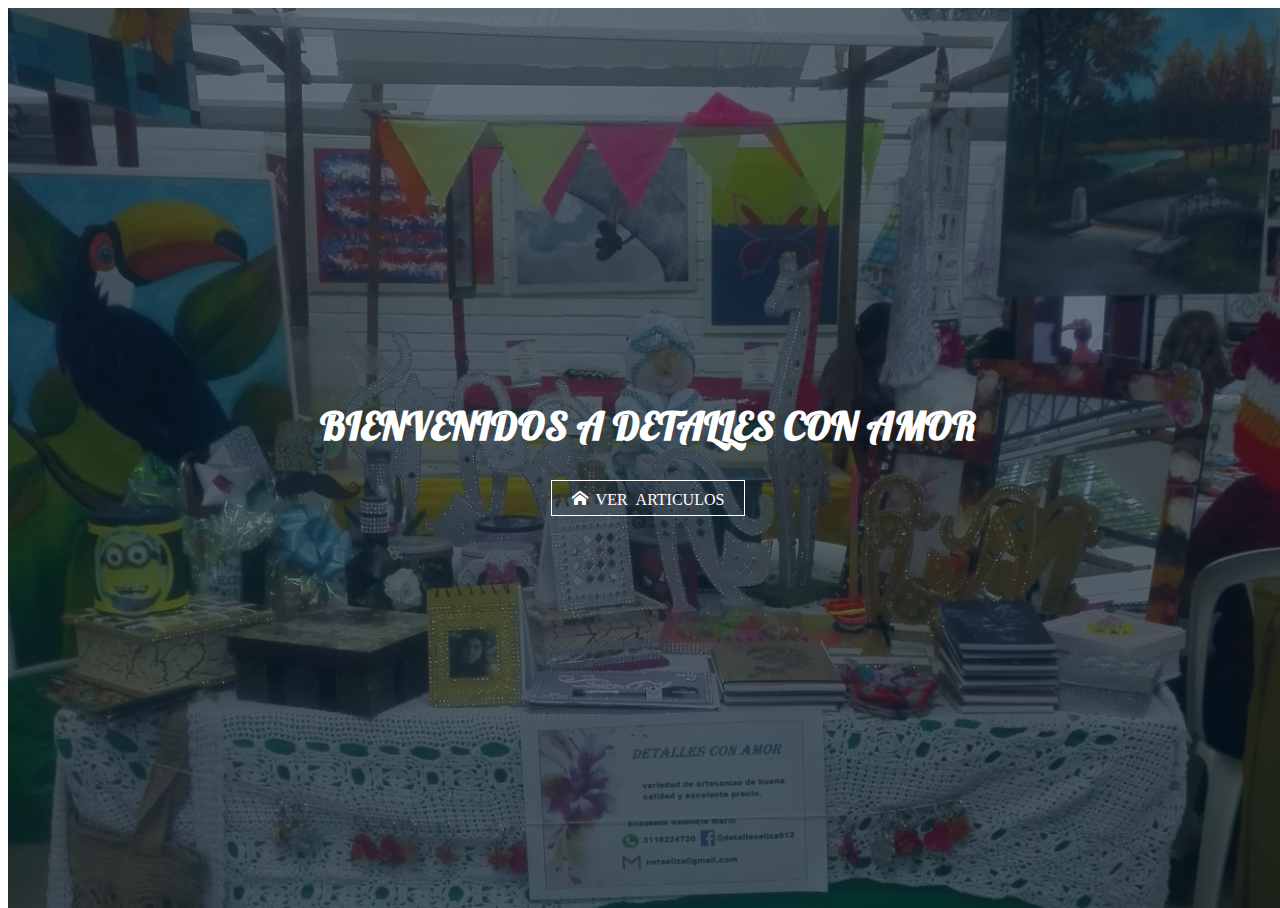
<file: hero.html>
<!DOCTYPE html>
<html lang="es">
<head>
	<meta charset="UTF-8">
	<title>Detalles con amor</title>
	<link rel="stylesheet" type="text/css" >
	<link href="https://fonts.googleapis.com/css?family=Lobster" rel="stylesheet" type="text/css">
	<link rel="stylesheet" href="fonts.css">
	<script scr="https://code.jquery.com/jquery-3.3.1.js"></script>
	
</head>
<style type="text/css">

	
.banner{
	position: absolute;
	width: 100%;
	height: 100%;
	background-color: #F5F5F5;
	background-size: cover;
	background-position: center;
	transition: all .1s ease-out;
	background-image: url('imagen1 (6).jpg');
	animation: banner 28s infinite linear;
}
.banner-content{
	margin: 0;
	padding: 0;
	width: 100%;
	height: 100%;
	color: #FFF;
	background-color: rgba(0, 22, 40, .6);
	display: flex;
	flex-direction: column;
	justify-content: center;
	align-items: center;
	font-family: lobster;
}
.banner-content h1{
	margin: 0;
	padding: 0;
	padding-bottom: 30px;
	font-size: 40px;
	text-align: center;
}
.banner-content a{
	text-decoration: none;
	color: #FFF;
	padding: 9px 20px;
	border: 1px solid #FFF;
	text-transform: uppercase;
	transition: all .3s ease-in-out;
}
.banner-content a:hover{
	background-color: #fff;
	color: #333;
}
@keyframes banner{
	0%{
		background-image: url('imagen1 (6).jpg');
	}
	25%{
		background-image: url('imagen1 (6).jpg');
	}


	26%{
		background-image: url('imagen1 (1).jpg');
	}
	50%{
		background-image: url('imagen1 (1).jpg');
	}


	51%{
		background-image: url('imagen1 (9).jpg');
	}
	75%{
		background-image: url('imagen1 (9).jpg');
	}
	

	76%{
		background-image: url('imagen1 (7).jpg');
	}
	100%{
		background-image: url('imagen1 (7).jpg');
	}

}
</style>
<body>

<header class="full-width NavBarP">
		
	</header>
		<section class="banner">
		<div class="banner-content">
			<h1><strong>BIENVENIDOS A DETALLES CON AMOR</strong></h1>
			<a href="index.html" class="icon-home"> Ver articulos</a>	
		</div>
	</section>

</body>
</html>
</file>
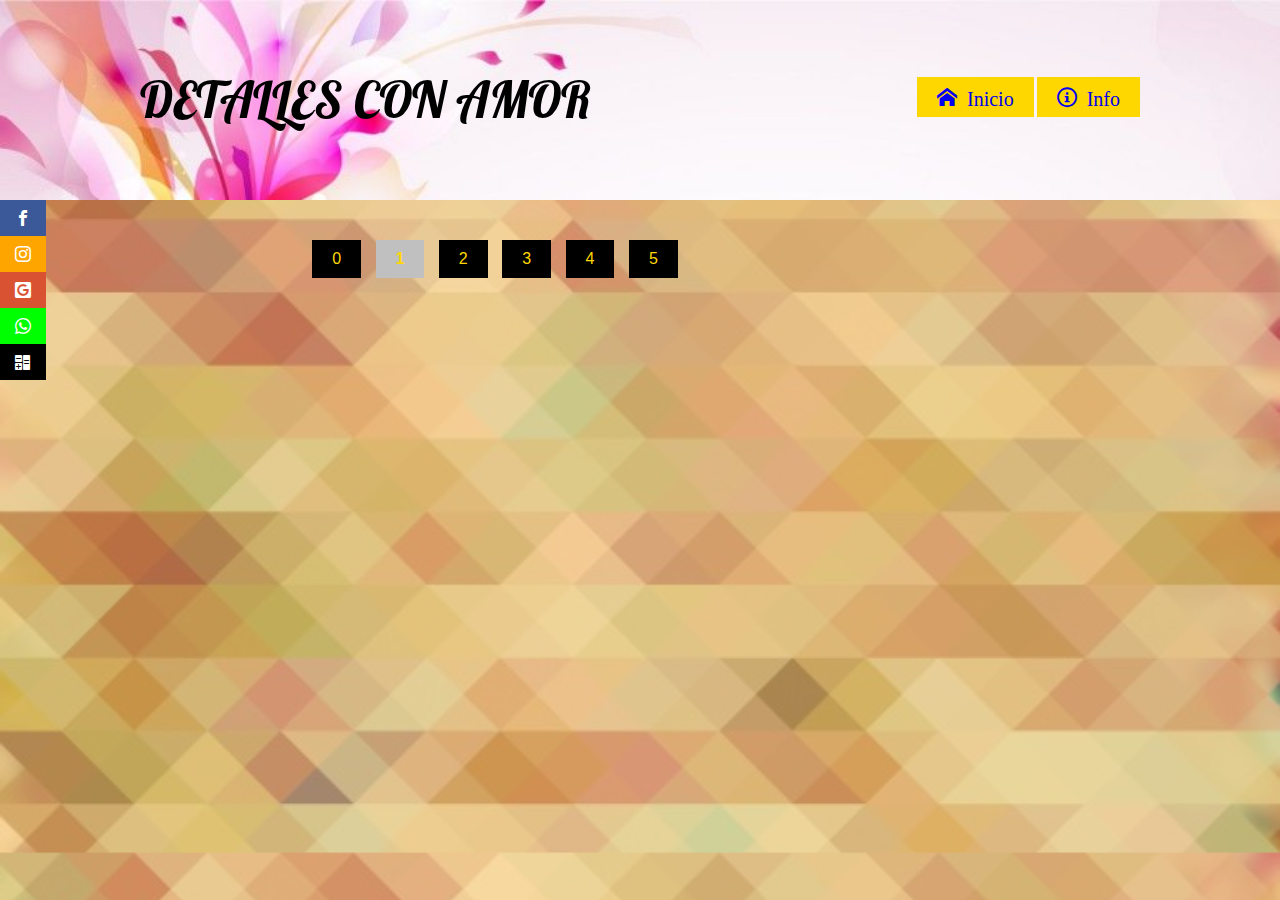
<file: pagina1.html>
<!DOCTYPE html>
<html lang="es">
<head>
  <meta charset="UTF-8">
<title>DETALLES CON AMOR</title>
<meta name="viewport" content="width=device-width, user-scalable=no, initial-scale=1.0, maximum-scale=1.0, minimum-scale=1.0">
    <link rel="stylesheet" href="estilos.css">
    <link rel="stylesheet" href="fonts.css">
    <link rel="icon" type="image/jpg" href="C:\Users\Juan Camilo\Desktop\Proyecto\detalles con amor.ico">
<link href="https://fonts.googleapis.com/css?family=Lobster" rel="stylesheet" type="text/css">
<script src="https://ajax.googleapis.com/ajax/libs/jquery/3.5.1/jquery.min.js"></script>
<script src="main.js"></script>
</head> 
  <body>
      <div class="ventana" id="vent">
      
      <a href="javascript:cerrar()"><div id="cerrar" class="icon-cancel-circle"></div></a>
      <h2><strong>CALCULADORA</strong></h2>
      <p>de enteros</p>
<center>
    <div class="contenedor">
        <form>
            <table>
                <tr>
                    <td colspan="4"><input class="text" name="display" id="campodetexto" type="text" value=""></td>
                </tr>    
                <tr>
                    <td><input class="columna1" id="7" type="button" value="7" onClick="addChar(this.form.display, '7')"></td>
                    <td><input class="columna1" id="8" type="button" value="8" onClick="addChar(this.form.display, '8')"></td>
                    <td><input class="columna1" id="9" type="button" value="9" onClick="addChar(this.form.display, '9')"></td>
                    <td><input class="columna2" id="suma" type="button" value="+" onClick="addChar(this.form.display, '+')"></td>
                </tr>
                <tr>
                    <td><input class="columna1" id="4" type="button" value="4" onClick="addChar(this.form.display, '4')"></td>
                    <td><input class="columna1" id="5" type="button" value="5" onClick="addChar(this.form.display, '5')"></td>
                    <td><input class="columna1" id="6" type="button" value="6" onClick="addChar(this.form.display, '6')"></td>
                    <td><input class="columna2" id="resta" type="button" value="-" onClick="addChar(this.form.display, '-')"></td>
                </tr> 
                <tr>
                    <td><input class="columna1" id="1" type="button" value="1" onClick="addChar(this.form.display, '1')"></td>
                    <td><input class="columna1" id="2" type="button" value="2" onClick="addChar(this.form.display, '2')"></td>
                    <td><input class="columna1" id="3" type="button" value="3" onClick="addChar(this.form.display, '3')"></td>
                    <td><input class="columna2" id="multiplicacion" type="button" value="*" onClick="addChar(this.form.display, '*')"></td>
                </tr>  
                <tr>
                    <td><input class="columna1" id="clear" type="button" value="CE" onClick="this.form.display.value = 0 "></td>
                    <td><input class="columna1" id="0" type="button" value="0" onClick="addChar(this.form.display, '0')"></td>
                    <td><input class="columna1" id="equals" type="button" value="=" onClick="if (checkNum(this.form.display.value))
                                                                                                      { compute(this.form) }"></td>
                    <td><input class="columna2" id="division" type="button" value="/" onClick="addChar(this.form.display, '/')"></td>
                </tr>
            </table>
        </form>
    </div>
</center>

    </div> 
  <div class="social">
    <ul>
      <li><a href="https://www.facebook.com/DetallesEliza912" target="_blank" class="icon-facebook"></a></li>
      <li><a href="https://www.instagram.com/detalleliza912/?hl=es-la" target="_blank" class="icon-instagram"></a></li>
      <li><a href="mailto:notaeliza@gmail.com?subject=¿Quiero mas información sobre tus productos?&body=Hola, te contacto desde tu website y quiero saber mas información sobre los productos que ofreces allí" class="icon-google2"></a></li>
      <li><a href="https://wa.me/573127474361?" target="_blank" class="icon-whatsapp"></a></li>
      <li><a href="javascript:abrir()" class="icon-calculator"></a></li>
    </ul>
  </div>

	 <header>
	   <div class="wrapper">
		  <div class="logo">
			 DETALLES CON AMOR
		  </div>
		 <nav>
             <a href="index.html" class="icon-home"> Inicio</a>
        <a href="info.html" class="icon-info"> Info</a>
    </nav>
	</div>
	</header>
<section class="contenido wrapper"

<section id="izq"></section>
<section id="der"></section>
<footer class="paginacion">
      <ul>
        <li><a href="index.html">0</a></li>
        <li><a href="pagina1.html" class="active">1</a></li>
        <li><a href="pagina2.html">2</a></li>
        <li><a href="pagina3.html">3</a></li>
        <li><a href="pagina4.html">4</a></li>
        <li><a href="pagina5.html">5</a></li>
      </ul>
    </footer>
</section>
</body>
</html>
</file>
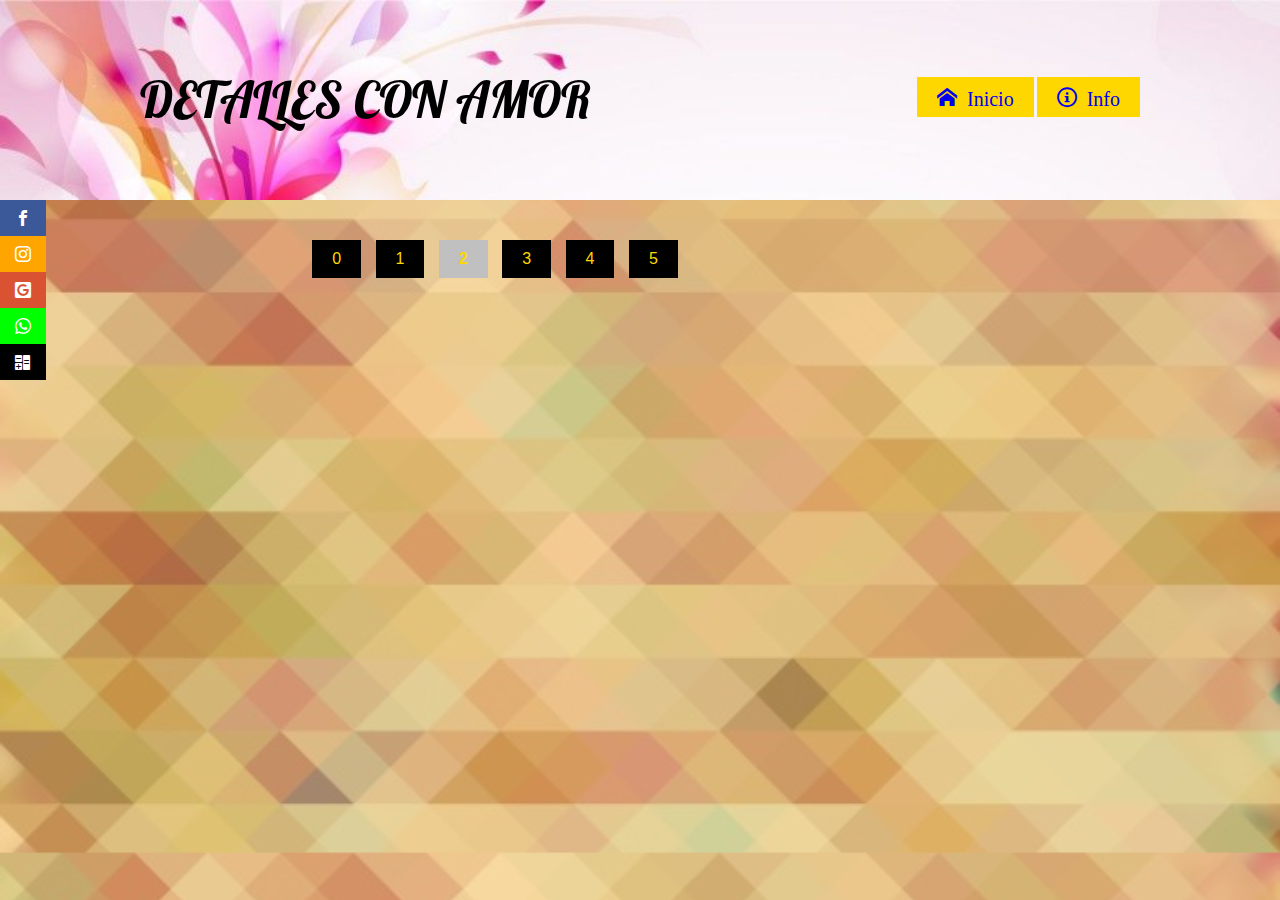
<file: pagina2.html>
<!DOCTYPE html>
<html lang="es">
<head>
  <meta charset="UTF-8">
<title>DETALLES CON AMOR</title>
<meta name="viewport" content="width=device-width, user-scalable=no, initial-scale=1.0, maximum-scale=1.0, minimum-scale=1.0">
    <link rel="stylesheet" href="estilos.css">
    <link rel="stylesheet" href="fonts.css">
    <link rel="icon" type="image/jpg" href="C:\Users\Juan Camilo\Desktop\Proyecto\detalles con amor.ico">
<link href="https://fonts.googleapis.com/css?family=Lobster" rel="stylesheet" type="text/css">
<script src="https://ajax.googleapis.com/ajax/libs/jquery/3.5.1/jquery.min.js"></script>
<script src="main.js"></script>
</head> 
  <body>
      <div class="ventana" id="vent">
      
      <a href="javascript:cerrar()"><div id="cerrar" class="icon-cancel-circle"></div></a>
      <h2><strong>CALCULADORA</strong></h2>
      <p>de enteros</p>
<center>
    <div class="contenedor">
        <form>
            <table>
                <tr>
                    <td colspan="4"><input class="text" name="display" id="campodetexto" type="text" value=""></td>
                </tr>    
                <tr>
                    <td><input class="columna1" id="7" type="button" value="7" onClick="addChar(this.form.display, '7')"></td>
                    <td><input class="columna1" id="8" type="button" value="8" onClick="addChar(this.form.display, '8')"></td>
                    <td><input class="columna1" id="9" type="button" value="9" onClick="addChar(this.form.display, '9')"></td>
                    <td><input class="columna2" id="suma" type="button" value="+" onClick="addChar(this.form.display, '+')"></td>
                </tr>
                <tr>
                    <td><input class="columna1" id="4" type="button" value="4" onClick="addChar(this.form.display, '4')"></td>
                    <td><input class="columna1" id="5" type="button" value="5" onClick="addChar(this.form.display, '5')"></td>
                    <td><input class="columna1" id="6" type="button" value="6" onClick="addChar(this.form.display, '6')"></td>
                    <td><input class="columna2" id="resta" type="button" value="-" onClick="addChar(this.form.display, '-')"></td>
                </tr> 
                <tr>
                    <td><input class="columna1" id="1" type="button" value="1" onClick="addChar(this.form.display, '1')"></td>
                    <td><input class="columna1" id="2" type="button" value="2" onClick="addChar(this.form.display, '2')"></td>
                    <td><input class="columna1" id="3" type="button" value="3" onClick="addChar(this.form.display, '3')"></td>
                    <td><input class="columna2" id="multiplicacion" type="button" value="*" onClick="addChar(this.form.display, '*')"></td>
                </tr>  
                <tr>
                    <td><input class="columna1" id="clear" type="button" value="CE" onClick="this.form.display.value = 0 "></td>
                    <td><input class="columna1" id="0" type="button" value="0" onClick="addChar(this.form.display, '0')"></td>
                    <td><input class="columna1" id="equals" type="button" value="=" onClick="if (checkNum(this.form.display.value))
                                                                                                      { compute(this.form) }"></td>
                    <td><input class="columna2" id="division" type="button" value="/" onClick="addChar(this.form.display, '/')"></td>
                </tr>
            </table>
        </form>
    </div>
</center>

    </div> 
  <div class="social">
    <ul>
      <li><a href="https://www.facebook.com/DetallesEliza912" target="_blank" class="icon-facebook"></a></li>
      <li><a href="https://www.instagram.com/detalleliza912/?hl=es-la" target="_blank" class="icon-instagram"></a></li>
      <li><a href="mailto:notaeliza@gmail.com?subject=¿Quiero mas información sobre tus productos?&body=Hola, te contacto desde tu website y quiero saber mas información sobre los productos que ofreces allí" class="icon-google2"></a></li>
      <li><a href="https://wa.me/573127474361?" target="_blank" class="icon-whatsapp"></a></li>
      <li><a href="javascript:abrir()" class="icon-calculator"></a></li>
    </ul>
  </div>

	 <header>
	   <div class="wrapper">
		  <div class="logo">
			 DETALLES CON AMOR
		  </div>
		 <nav>
             <a href="index.html" class="icon-home"> Inicio</a>
        <a href="info.html" class="icon-info"> Info</a>
 
    </nav>
	</div>
	</header>
<section class="contenido wrapper"

<section id="izq"></section>
<section id="der"></section>
<footer class="paginacion">
      <ul>
        <li><a href="index.html">0</a></li>
        <li><a href="pagina1.html">1</a></li>
        <li><a href="pagina2.html"  class="active">2</a></li>
        <li><a href="pagina3.html">3</a></li>
        <li><a href="pagina4.html">4</a></li>
        <li><a href="pagina5.html">5</a></li>
      </ul>
    </footer>
</section>
</body>
</html>
</file>
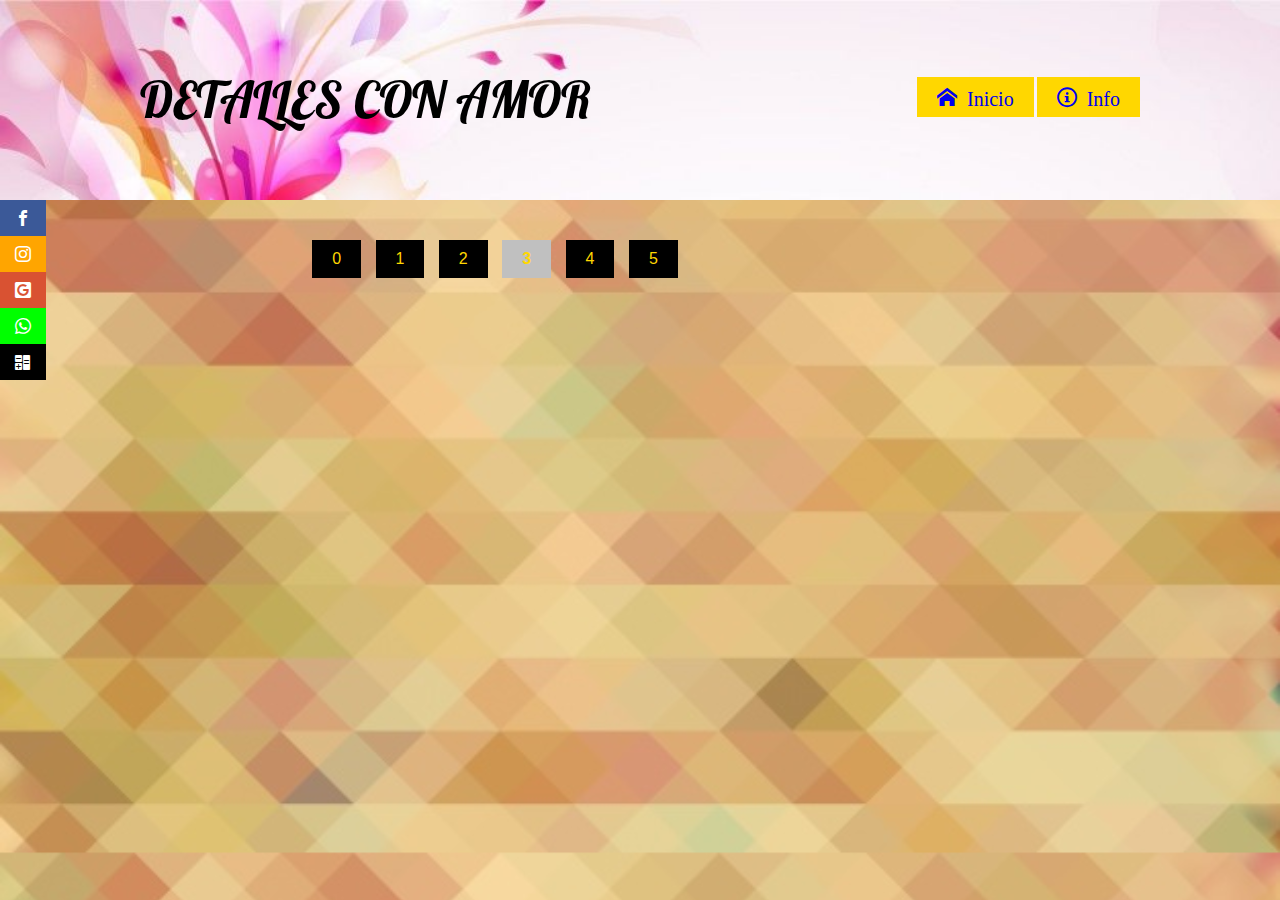
<file: pagina3.html>
<!DOCTYPE html>
<html lang="es">
<head>
  <meta charset="UTF-8">
<title>DETALLES CON AMOR</title>
<meta name="viewport" content="width=device-width, user-scalable=no, initial-scale=1.0, maximum-scale=1.0, minimum-scale=1.0">
    <link rel="stylesheet" href="estilos.css">
    <link rel="stylesheet" href="fonts.css">
    <link rel="icon" type="image/jpg" href="C:\Users\Juan Camilo\Desktop\Proyecto\detalles con amor.ico">
<link href="https://fonts.googleapis.com/css?family=Lobster" rel="stylesheet" type="text/css">
<script src="https://ajax.googleapis.com/ajax/libs/jquery/3.5.1/jquery.min.js"></script>
<script src="main.js"></script>
</head> 
  <body> 
        <div class="ventana" id="vent">
      
      <a href="javascript:cerrar()"><div id="cerrar" class="icon-cancel-circle"></div></a>
      <h2><strong>CALCULADORA</strong></h2>
      <p>de enteros</p>
<center>
    <div class="contenedor">
        <form>
            <table>
                <tr>
                    <td colspan="4"><input class="text" name="display" id="campodetexto" type="text" value=""></td>
                </tr>    
                <tr>
                    <td><input class="columna1" id="7" type="button" value="7" onClick="addChar(this.form.display, '7')"></td>
                    <td><input class="columna1" id="8" type="button" value="8" onClick="addChar(this.form.display, '8')"></td>
                    <td><input class="columna1" id="9" type="button" value="9" onClick="addChar(this.form.display, '9')"></td>
                    <td><input class="columna2" id="suma" type="button" value="+" onClick="addChar(this.form.display, '+')"></td>
                </tr>
                <tr>
                    <td><input class="columna1" id="4" type="button" value="4" onClick="addChar(this.form.display, '4')"></td>
                    <td><input class="columna1" id="5" type="button" value="5" onClick="addChar(this.form.display, '5')"></td>
                    <td><input class="columna1" id="6" type="button" value="6" onClick="addChar(this.form.display, '6')"></td>
                    <td><input class="columna2" id="resta" type="button" value="-" onClick="addChar(this.form.display, '-')"></td>
                </tr> 
                <tr>
                    <td><input class="columna1" id="1" type="button" value="1" onClick="addChar(this.form.display, '1')"></td>
                    <td><input class="columna1" id="2" type="button" value="2" onClick="addChar(this.form.display, '2')"></td>
                    <td><input class="columna1" id="3" type="button" value="3" onClick="addChar(this.form.display, '3')"></td>
                    <td><input class="columna2" id="multiplicacion" type="button" value="*" onClick="addChar(this.form.display, '*')"></td>
                </tr>  
                <tr>
                    <td><input class="columna1" id="clear" type="button" value="CE" onClick="this.form.display.value = 0 "></td>
                    <td><input class="columna1" id="0" type="button" value="0" onClick="addChar(this.form.display, '0')"></td>
                    <td><input class="columna1" id="equals" type="button" value="=" onClick="if (checkNum(this.form.display.value))
                                                                                                      { compute(this.form) }"></td>
                    <td><input class="columna2" id="division" type="button" value="/" onClick="addChar(this.form.display, '/')"></td>
                </tr>
            </table>
        </form>
    </div>
</center>

    </div>
  <div class="social">
    <ul>
      <li><a href="https://www.facebook.com/DetallesEliza912" target="_blank" class="icon-facebook"></a></li>
      <li><a href="https://www.instagram.com/detalleliza912/?hl=es-la" target="_blank" class="icon-instagram"></a></li>
      <li><a href="mailto:notaeliza@gmail.com?subject=¿Quiero mas información sobre tus productos?&body=Hola, te contacto desde tu website y quiero saber mas información sobre los productos que ofreces allí" class="icon-google2"></a></li>
      <li><a href="https://wa.me/573127474361?" target="_blank" class="icon-whatsapp"></a></li>
      <li><a href="javascript:abrir()" class="icon-calculator"></a></li>
    </ul>
  </div>

	 <header>
	   <div class="wrapper">
		  <div class="logo">
			 DETALLES CON AMOR
		  </div>
		 <nav>
             <a href="index.html" class="icon-home"> Inicio</a>
        <a href="info.html" class="icon-info"> Info</a>
    </nav>
	</div>
	</header>
<section class="contenido wrapper"

<section id="izq"></section>
<section id="der"></section>
<footer class="paginacion">
      <ul>
        <li><a href="index.html">0</a></li>
        <li><a href="pagina1.html">1</a></li>
        <li><a href="pagina2.html">2</a></li>
        <li><a href="pagina3.html"  class="active">3</a></li>
        <li><a href="pagina4.html">4</a></li>
        <li><a href="pagina5.html">5</a></li>
      </ul>
    </footer>
</section>
</body>
</html>
</file>
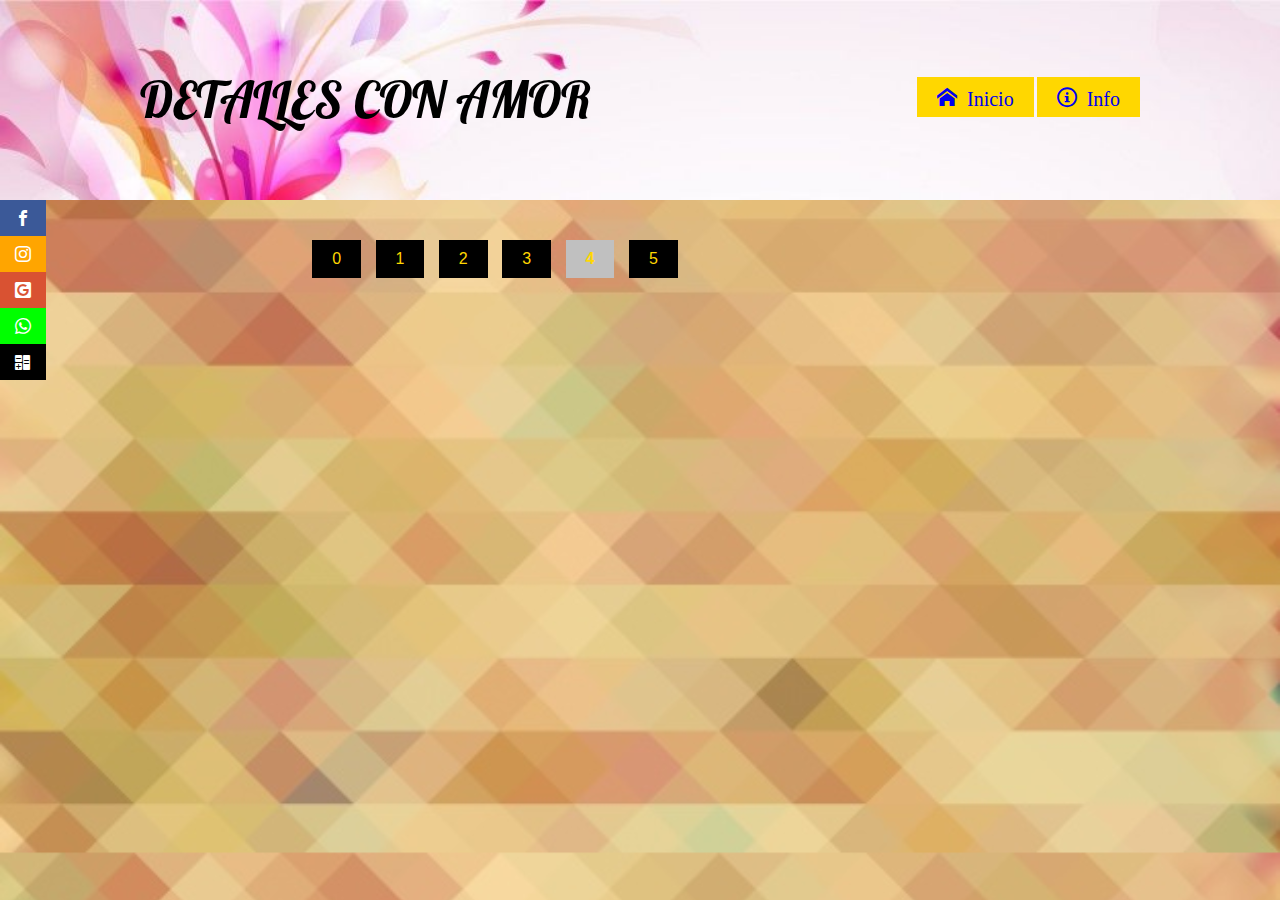
<file: pagina4.html>
<!DOCTYPE html>
<html lang="es">
<head>
  <meta charset="UTF-8">
<title>DETALLES CON AMOR</title>
<meta name="viewport" content="width=device-width, user-scalable=no, initial-scale=1.0, maximum-scale=1.0, minimum-scale=1.0">
    <link rel="stylesheet" href="estilos.css">
    <link rel="stylesheet" href="fonts.css">
    <link rel="icon" type="image/jpg" href="C:\Users\Juan Camilo\Desktop\Proyecto\detalles con amor.ico">
<link href="https://fonts.googleapis.com/css?family=Lobster" rel="stylesheet" type="text/css">
<script src="https://ajax.googleapis.com/ajax/libs/jquery/3.5.1/jquery.min.js"></script>
<script src="main.js"></script>
</head> 
  <body>
      <div class="ventana" id="vent">
      
      <a href="javascript:cerrar()"><div id="cerrar" class="icon-cancel-circle"></div></a>
      <h2><strong>CALCULADORA</strong></h2>
      <p>de enteros</p>
<center>
    <div class="contenedor">
        <form>
            <table>
                <tr>
                    <td colspan="4"><input class="text" name="display" id="campodetexto" type="text" value=""></td>
                </tr>    
                <tr>
                    <td><input class="columna1" id="7" type="button" value="7" onClick="addChar(this.form.display, '7')"></td>
                    <td><input class="columna1" id="8" type="button" value="8" onClick="addChar(this.form.display, '8')"></td>
                    <td><input class="columna1" id="9" type="button" value="9" onClick="addChar(this.form.display, '9')"></td>
                    <td><input class="columna2" id="suma" type="button" value="+" onClick="addChar(this.form.display, '+')"></td>
                </tr>
                <tr>
                    <td><input class="columna1" id="4" type="button" value="4" onClick="addChar(this.form.display, '4')"></td>
                    <td><input class="columna1" id="5" type="button" value="5" onClick="addChar(this.form.display, '5')"></td>
                    <td><input class="columna1" id="6" type="button" value="6" onClick="addChar(this.form.display, '6')"></td>
                    <td><input class="columna2" id="resta" type="button" value="-" onClick="addChar(this.form.display, '-')"></td>
                </tr> 
                <tr>
                    <td><input class="columna1" id="1" type="button" value="1" onClick="addChar(this.form.display, '1')"></td>
                    <td><input class="columna1" id="2" type="button" value="2" onClick="addChar(this.form.display, '2')"></td>
                    <td><input class="columna1" id="3" type="button" value="3" onClick="addChar(this.form.display, '3')"></td>
                    <td><input class="columna2" id="multiplicacion" type="button" value="*" onClick="addChar(this.form.display, '*')"></td>
                </tr>  
                <tr>
                    <td><input class="columna1" id="clear" type="button" value="CE" onClick="this.form.display.value = 0 "></td>
                    <td><input class="columna1" id="0" type="button" value="0" onClick="addChar(this.form.display, '0')"></td>
                    <td><input class="columna1" id="equals" type="button" value="=" onClick="if (checkNum(this.form.display.value))
                                                                                                      { compute(this.form) }"></td>
                    <td><input class="columna2" id="division" type="button" value="/" onClick="addChar(this.form.display, '/')"></td>
                </tr>
            </table>
        </form>
    </div>
</center>

    </div> 
  <div class="social">
    <ul>
      <li><a href="https://www.facebook.com/DetallesEliza912" target="_blank" class="icon-facebook"></a></li>
      <li><a href="https://www.instagram.com/detalleliza912/?hl=es-la" target="_blank" class="icon-instagram"></a></li>
      <li><a href="mailto:notaeliza@gmail.com?subject=¿Quiero mas información sobre tus productos?&body=Hola, te contacto desde tu website y quiero saber mas información sobre los productos que ofreces allí" class="icon-google2"></a></li>
      <li><a href="https://wa.me/573127474361?" target="_blank" class="icon-whatsapp"></a></li>
      <li><a href="javascript:abrir()" class="icon-calculator"></a></li>
    </ul>
  </div>

	 <header>
	   <div class="wrapper">
		  <div class="logo">
			 DETALLES CON AMOR
		  </div>
		 <nav>
             <a href="index.html" class="icon-home"> Inicio</a>
        <a href="info.html" class="icon-info"> Info</a>
    </nav>
	</div>
	</header>
<section class="contenido wrapper"

<section id="izq"></section>
<section id="der"></section>
<footer class="paginacion">
      <ul>
        <li><a href="index.html">0</a></li>
        <li><a href="pagina1.html">1</a></li>
        <li><a href="pagina2.html">2</a></li>
        <li><a href="pagina3.html">3</a></li>
        <li><a href="pagina4.html"  class="active">4</a></li>
        <li><a href="pagina5.html">5</a></li>
      </ul>
    </footer>
</section>
</body>
</html>
</file>
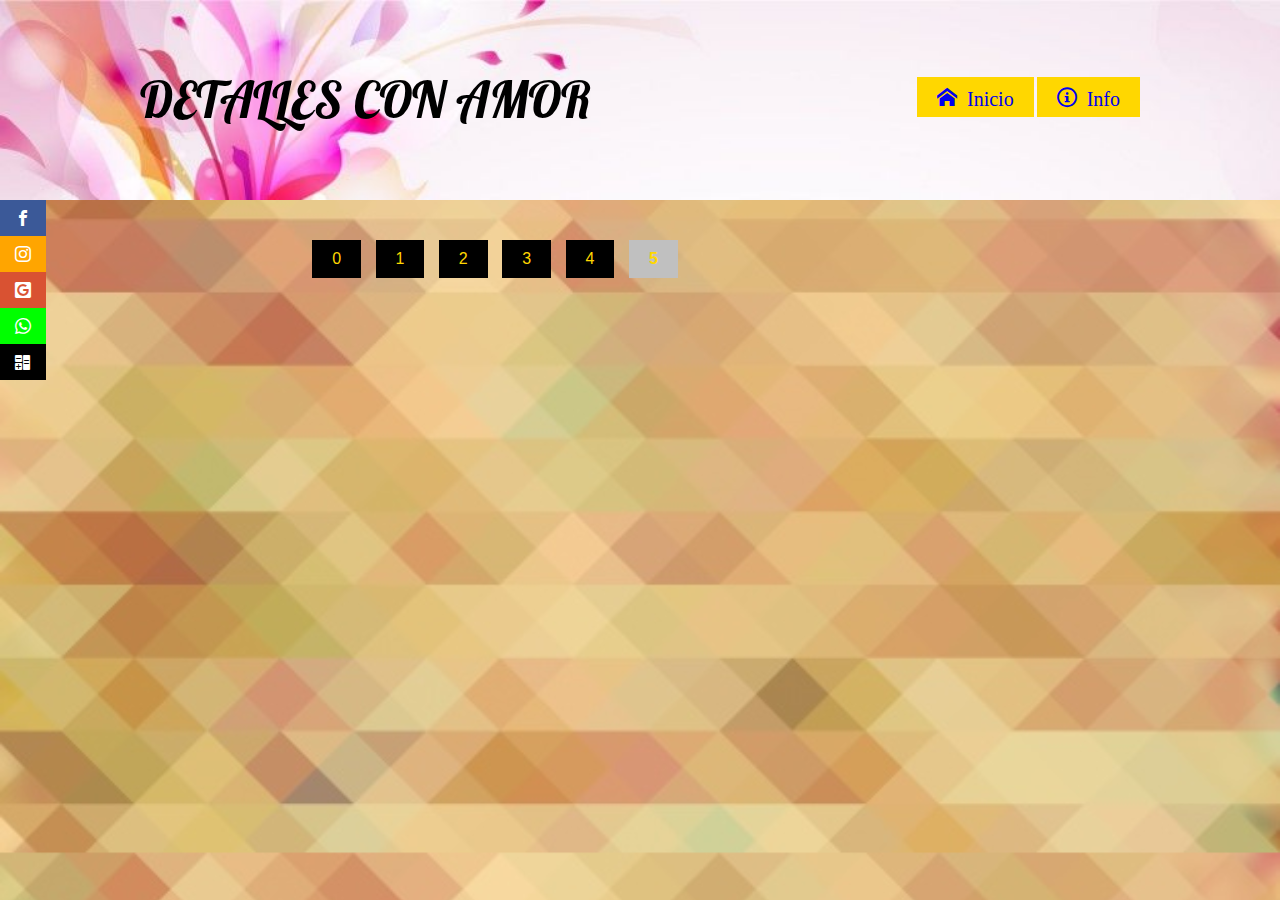
<file: pagina5.html>
<!DOCTYPE html>
<html lang="es">
<head>
  <meta charset="UTF-8">
<title>DETALLES CON AMOR</title>
<meta name="viewport" content="width=device-width, user-scalable=no, initial-scale=1.0, maximum-scale=1.0, minimum-scale=1.0">
    <link rel="stylesheet" href="estilos.css">
    <link rel="stylesheet" href="fonts.css">
    <link rel="icon" type="image/jpg" href="C:\Users\Juan Camilo\Desktop\Proyecto\detalles con amor.ico">
<link href="https://fonts.googleapis.com/css?family=Lobster" rel="stylesheet" type="text/css">
<script src="https://ajax.googleapis.com/ajax/libs/jquery/3.5.1/jquery.min.js"></script>
<script src="main.js"></script>
</head> 
  <body> 
        <div class="ventana" id="vent">
      
      <a href="javascript:cerrar()"><div id="cerrar" class="icon-cancel-circle"></div></a>
      <h2><strong>CALCULADORA</strong></h2>
      <p>de enteros</p>
<center>
    <div class="contenedor">
        <form>
            <table>
                <tr>
                    <td colspan="4"><input class="text" name="display" id="campodetexto" type="text" value=""></td>
                </tr>    
                <tr>
                    <td><input class="columna1" id="7" type="button" value="7" onClick="addChar(this.form.display, '7')"></td>
                    <td><input class="columna1" id="8" type="button" value="8" onClick="addChar(this.form.display, '8')"></td>
                    <td><input class="columna1" id="9" type="button" value="9" onClick="addChar(this.form.display, '9')"></td>
                    <td><input class="columna2" id="suma" type="button" value="+" onClick="addChar(this.form.display, '+')"></td>
                </tr>
                <tr>
                    <td><input class="columna1" id="4" type="button" value="4" onClick="addChar(this.form.display, '4')"></td>
                    <td><input class="columna1" id="5" type="button" value="5" onClick="addChar(this.form.display, '5')"></td>
                    <td><input class="columna1" id="6" type="button" value="6" onClick="addChar(this.form.display, '6')"></td>
                    <td><input class="columna2" id="resta" type="button" value="-" onClick="addChar(this.form.display, '-')"></td>
                </tr> 
                <tr>
                    <td><input class="columna1" id="1" type="button" value="1" onClick="addChar(this.form.display, '1')"></td>
                    <td><input class="columna1" id="2" type="button" value="2" onClick="addChar(this.form.display, '2')"></td>
                    <td><input class="columna1" id="3" type="button" value="3" onClick="addChar(this.form.display, '3')"></td>
                    <td><input class="columna2" id="multiplicacion" type="button" value="*" onClick="addChar(this.form.display, '*')"></td>
                </tr>  
                <tr>
                    <td><input class="columna1" id="clear" type="button" value="CE" onClick="this.form.display.value = 0 "></td>
                    <td><input class="columna1" id="0" type="button" value="0" onClick="addChar(this.form.display, '0')"></td>
                    <td><input class="columna1" id="equals" type="button" value="=" onClick="if (checkNum(this.form.display.value))
                                                                                                      { compute(this.form) }"></td>
                    <td><input class="columna2" id="division" type="button" value="/" onClick="addChar(this.form.display, '/')"></td>
                </tr>
            </table>
        </form>
    </div>
</center>

    </div>
  <div class="social">
    <ul>
      <li><a href="https://www.facebook.com/DetallesEliza912" target="_blank" class="icon-facebook"></a></li>
      <li><a href="https://www.instagram.com/detalleliza912/?hl=es-la" target="_blank" class="icon-instagram"></a></li>
      <li><a href="mailto:notaeliza@gmail.com?subject=¿Quiero mas información sobre tus productos?&body=Hola, te contacto desde tu website y quiero saber mas información sobre los productos que ofreces allí" class="icon-google2"></a></li>
      <li><a href="https://wa.me/573127474361?" target="_blank" class="icon-whatsapp"></a></li>
      <li><a href="javascript:abrir()" class="icon-calculator"></a></li>
    </ul>
  </div>

	 <header>
	   <div class="wrapper">
		  <div class="logo">
			 DETALLES CON AMOR
		  </div>
		 <nav>
             <a href="index.html" class="icon-home"> Inicio</a>
        <a href="info.html" class="icon-info"> Info</a>
 
    </nav>
	</div>
	</header>
<section class="contenido wrapper"

<section id="izq"></section>
<section id="der"></section>
<footer class="paginacion">
      <ul>
        <li><a href="index.html">0</a></li>
        <li><a href="pagina1.html">1</a></li>
        <li><a href="pagina2.html">2</a></li>
        <li><a href="pagina3.html">3</a></li>
        <li><a href="pagina4.html">4</a></li>
        <li><a href="pagina5.html" class="active">5</a></li>
      </ul>
    </footer>
</section>
</body>
</html>
</file>
<file: fonts.css>
@font-face {
  font-family: 'icomoon';
  src:  url('fonts/icomoon.eot?wzfqnu');
  src:  url('fonts/icomoon.eot?wzfqnu#iefix') format('embedded-opentype'),
    url('fonts/icomoon.ttf?wzfqnu') format('truetype'),
    url('fonts/icomoon.woff?wzfqnu') format('woff'),
    url('fonts/icomoon.svg?wzfqnu#icomoon') format('svg');
  font-weight: normal;
  font-style: normal;
  font-display: block;
}

[class^="icon-"], [class*=" icon-"] {
  /* use !important to prevent issues with browser extensions that change fonts */
  font-family: 'icomoon' !important;
  speak: never;
  font-style: normal;
  font-weight: normal;
  font-variant: normal;
  text-transform: none;
  line-height: 1;

  /* Better Font Rendering =========== */
  -webkit-font-smoothing: antialiased;
  -moz-osx-font-smoothing: grayscale;
}

.icon-home:before {
  content: "\e900";
}
.icon-home2:before {
  content: "\e901";
}
.icon-home3:before {
  content: "\e902";
}
.icon-office:before {
  content: "\e903";
}
.icon-newspaper:before {
  content: "\e904";
}
.icon-pencil:before {
  content: "\e905";
}
.icon-pencil2:before {
  content: "\e906";
}
.icon-quill:before {
  content: "\e907";
}
.icon-pen:before {
  content: "\e908";
}
.icon-blog:before {
  content: "\e909";
}
.icon-eyedropper:before {
  content: "\e90a";
}
.icon-droplet:before {
  content: "\e90b";
}
.icon-paint-format:before {
  content: "\e90c";
}
.icon-image:before {
  content: "\e90d";
}
.icon-images:before {
  content: "\e90e";
}
.icon-camera:before {
  content: "\e90f";
}
.icon-headphones:before {
  content: "\e910";
}
.icon-music:before {
  content: "\e911";
}
.icon-play:before {
  content: "\e912";
}
.icon-film:before {
  content: "\e913";
}
.icon-video-camera:before {
  content: "\e914";
}
.icon-dice:before {
  content: "\e915";
}
.icon-pacman:before {
  content: "\e916";
}
.icon-spades:before {
  content: "\e917";
}
.icon-clubs:before {
  content: "\e918";
}
.icon-diamonds:before {
  content: "\e919";
}
.icon-bullhorn:before {
  content: "\e91a";
}
.icon-connection:before {
  content: "\e91b";
}
.icon-podcast:before {
  content: "\e91c";
}
.icon-feed:before {
  content: "\e91d";
}
.icon-mic:before {
  content: "\e91e";
}
.icon-book:before {
  content: "\e91f";
}
.icon-books:before {
  content: "\e920";
}
.icon-library:before {
  content: "\e921";
}
.icon-file-text:before {
  content: "\e922";
}
.icon-profile:before {
  content: "\e923";
}
.icon-file-empty:before {
  content: "\e924";
}
.icon-files-empty:before {
  content: "\e925";
}
.icon-file-text2:before {
  content: "\e926";
}
.icon-file-picture:before {
  content: "\e927";
}
.icon-file-music:before {
  content: "\e928";
}
.icon-file-play:before {
  content: "\e929";
}
.icon-file-video:before {
  content: "\e92a";
}
.icon-file-zip:before {
  content: "\e92b";
}
.icon-copy:before {
  content: "\e92c";
}
.icon-paste:before {
  content: "\e92d";
}
.icon-stack:before {
  content: "\e92e";
}
.icon-folder:before {
  content: "\e92f";
}
.icon-folder-open:before {
  content: "\e930";
}
.icon-folder-plus:before {
  content: "\e931";
}
.icon-folder-minus:before {
  content: "\e932";
}
.icon-folder-download:before {
  content: "\e933";
}
.icon-folder-upload:before {
  content: "\e934";
}
.icon-price-tag:before {
  content: "\e935";
}
.icon-price-tags:before {
  content: "\e936";
}
.icon-barcode:before {
  content: "\e937";
}
.icon-qrcode:before {
  content: "\e938";
}
.icon-ticket:before {
  content: "\e939";
}
.icon-cart:before {
  content: "\e93a";
}
.icon-coin-dollar:before {
  content: "\e93b";
}
.icon-coin-euro:before {
  content: "\e93c";
}
.icon-coin-pound:before {
  content: "\e93d";
}
.icon-coin-yen:before {
  content: "\e93e";
}
.icon-credit-card:before {
  content: "\e93f";
}
.icon-calculator:before {
  content: "\e940";
}
.icon-lifebuoy:before {
  content: "\e941";
}
.icon-phone:before {
  content: "\e942";
}
.icon-phone-hang-up:before {
  content: "\e943";
}
.icon-address-book:before {
  content: "\e944";
}
.icon-envelop:before {
  content: "\e945";
}
.icon-pushpin:before {
  content: "\e946";
}
.icon-location:before {
  content: "\e947";
}
.icon-location2:before {
  content: "\e948";
}
.icon-compass:before {
  content: "\e949";
}
.icon-compass2:before {
  content: "\e94a";
}
.icon-map:before {
  content: "\e94b";
}
.icon-map2:before {
  content: "\e94c";
}
.icon-history:before {
  content: "\e94d";
}
.icon-clock:before {
  content: "\e94e";
}
.icon-clock2:before {
  content: "\e94f";
}
.icon-alarm:before {
  content: "\e950";
}
.icon-bell:before {
  content: "\e951";
}
.icon-stopwatch:before {
  content: "\e952";
}
.icon-calendar:before {
  content: "\e953";
}
.icon-printer:before {
  content: "\e954";
}
.icon-keyboard:before {
  content: "\e955";
}
.icon-display:before {
  content: "\e956";
}
.icon-laptop:before {
  content: "\e957";
}
.icon-mobile:before {
  content: "\e958";
}
.icon-mobile2:before {
  content: "\e959";
}
.icon-tablet:before {
  content: "\e95a";
}
.icon-tv:before {
  content: "\e95b";
}
.icon-drawer:before {
  content: "\e95c";
}
.icon-drawer2:before {
  content: "\e95d";
}
.icon-box-add:before {
  content: "\e95e";
}
.icon-box-remove:before {
  content: "\e95f";
}
.icon-download:before {
  content: "\e960";
}
.icon-upload:before {
  content: "\e961";
}
.icon-floppy-disk:before {
  content: "\e962";
}
.icon-drive:before {
  content: "\e963";
}
.icon-database:before {
  content: "\e964";
}
.icon-undo:before {
  content: "\e965";
}
.icon-redo:before {
  content: "\e966";
}
.icon-undo2:before {
  content: "\e967";
}
.icon-redo2:before {
  content: "\e968";
}
.icon-forward:before {
  content: "\e969";
}
.icon-reply:before {
  content: "\e96a";
}
.icon-bubble:before {
  content: "\e96b";
}
.icon-bubbles:before {
  content: "\e96c";
}
.icon-bubbles2:before {
  content: "\e96d";
}
.icon-bubble2:before {
  content: "\e96e";
}
.icon-bubbles3:before {
  content: "\e96f";
}
.icon-bubbles4:before {
  content: "\e970";
}
.icon-user:before {
  content: "\e971";
}
.icon-users:before {
  content: "\e972";
}
.icon-user-plus:before {
  content: "\e973";
}
.icon-user-minus:before {
  content: "\e974";
}
.icon-user-check:before {
  content: "\e975";
}
.icon-user-tie:before {
  content: "\e976";
}
.icon-quotes-left:before {
  content: "\e977";
}
.icon-quotes-right:before {
  content: "\e978";
}
.icon-hour-glass:before {
  content: "\e979";
}
.icon-spinner:before {
  content: "\e97a";
}
.icon-spinner2:before {
  content: "\e97b";
}
.icon-spinner3:before {
  content: "\e97c";
}
.icon-spinner4:before {
  content: "\e97d";
}
.icon-spinner5:before {
  content: "\e97e";
}
.icon-spinner6:before {
  content: "\e97f";
}
.icon-spinner7:before {
  content: "\e980";
}
.icon-spinner8:before {
  content: "\e981";
}
.icon-spinner9:before {
  content: "\e982";
}
.icon-spinner10:before {
  content: "\e983";
}
.icon-spinner11:before {
  content: "\e984";
}
.icon-binoculars:before {
  content: "\e985";
}
.icon-search:before {
  content: "\e986";
}
.icon-zoom-in:before {
  content: "\e987";
}
.icon-zoom-out:before {
  content: "\e988";
}
.icon-enlarge:before {
  content: "\e989";
}
.icon-shrink:before {
  content: "\e98a";
}
.icon-enlarge2:before {
  content: "\e98b";
}
.icon-shrink2:before {
  content: "\e98c";
}
.icon-key:before {
  content: "\e98d";
}
.icon-key2:before {
  content: "\e98e";
}
.icon-lock:before {
  content: "\e98f";
}
.icon-unlocked:before {
  content: "\e990";
}
.icon-wrench:before {
  content: "\e991";
}
.icon-equalizer:before {
  content: "\e992";
}
.icon-equalizer2:before {
  content: "\e993";
}
.icon-cog:before {
  content: "\e994";
}
.icon-cogs:before {
  content: "\e995";
}
.icon-hammer:before {
  content: "\e996";
}
.icon-magic-wand:before {
  content: "\e997";
}
.icon-aid-kit:before {
  content: "\e998";
}
.icon-bug:before {
  content: "\e999";
}
.icon-pie-chart:before {
  content: "\e99a";
}
.icon-stats-dots:before {
  content: "\e99b";
}
.icon-stats-bars:before {
  content: "\e99c";
}
.icon-stats-bars2:before {
  content: "\e99d";
}
.icon-trophy:before {
  content: "\e99e";
}
.icon-gift:before {
  content: "\e99f";
}
.icon-glass:before {
  content: "\e9a0";
}
.icon-glass2:before {
  content: "\e9a1";
}
.icon-mug:before {
  content: "\e9a2";
}
.icon-spoon-knife:before {
  content: "\e9a3";
}
.icon-leaf:before {
  content: "\e9a4";
}
.icon-rocket:before {
  content: "\e9a5";
}
.icon-meter:before {
  content: "\e9a6";
}
.icon-meter2:before {
  content: "\e9a7";
}
.icon-hammer2:before {
  content: "\e9a8";
}
.icon-fire:before {
  content: "\e9a9";
}
.icon-lab:before {
  content: "\e9aa";
}
.icon-magnet:before {
  content: "\e9ab";
}
.icon-bin:before {
  content: "\e9ac";
}
.icon-bin2:before {
  content: "\e9ad";
}
.icon-briefcase:before {
  content: "\e9ae";
}
.icon-airplane:before {
  content: "\e9af";
}
.icon-truck:before {
  content: "\e9b0";
}
.icon-road:before {
  content: "\e9b1";
}
.icon-accessibility:before {
  content: "\e9b2";
}
.icon-target:before {
  content: "\e9b3";
}
.icon-shield:before {
  content: "\e9b4";
}
.icon-power:before {
  content: "\e9b5";
}
.icon-switch:before {
  content: "\e9b6";
}
.icon-power-cord:before {
  content: "\e9b7";
}
.icon-clipboard:before {
  content: "\e9b8";
}
.icon-list-numbered:before {
  content: "\e9b9";
}
.icon-list:before {
  content: "\e9ba";
}
.icon-list2:before {
  content: "\e9bb";
}
.icon-tree:before {
  content: "\e9bc";
}
.icon-menu:before {
  content: "\e9bd";
}
.icon-menu2:before {
  content: "\e9be";
}
.icon-menu3:before {
  content: "\e9bf";
}
.icon-menu4:before {
  content: "\e9c0";
}
.icon-cloud:before {
  content: "\e9c1";
}
.icon-cloud-download:before {
  content: "\e9c2";
}
.icon-cloud-upload:before {
  content: "\e9c3";
}
.icon-cloud-check:before {
  content: "\e9c4";
}
.icon-download2:before {
  content: "\e9c5";
}
.icon-upload2:before {
  content: "\e9c6";
}
.icon-download3:before {
  content: "\e9c7";
}
.icon-upload3:before {
  content: "\e9c8";
}
.icon-sphere:before {
  content: "\e9c9";
}
.icon-earth:before {
  content: "\e9ca";
}
.icon-link:before {
  content: "\e9cb";
}
.icon-flag:before {
  content: "\e9cc";
}
.icon-attachment:before {
  content: "\e9cd";
}
.icon-eye:before {
  content: "\e9ce";
}
.icon-eye-plus:before {
  content: "\e9cf";
}
.icon-eye-minus:before {
  content: "\e9d0";
}
.icon-eye-blocked:before {
  content: "\e9d1";
}
.icon-bookmark:before {
  content: "\e9d2";
}
.icon-bookmarks:before {
  content: "\e9d3";
}
.icon-sun:before {
  content: "\e9d4";
}
.icon-contrast:before {
  content: "\e9d5";
}
.icon-brightness-contrast:before {
  content: "\e9d6";
}
.icon-star-empty:before {
  content: "\e9d7";
}
.icon-star-half:before {
  content: "\e9d8";
}
.icon-star-full:before {
  content: "\e9d9";
}
.icon-heart:before {
  content: "\e9da";
}
.icon-heart-broken:before {
  content: "\e9db";
}
.icon-man:before {
  content: "\e9dc";
}
.icon-woman:before {
  content: "\e9dd";
}
.icon-man-woman:before {
  content: "\e9de";
}
.icon-happy:before {
  content: "\e9df";
}
.icon-happy2:before {
  content: "\e9e0";
}
.icon-smile:before {
  content: "\e9e1";
}
.icon-smile2:before {
  content: "\e9e2";
}
.icon-tongue:before {
  content: "\e9e3";
}
.icon-tongue2:before {
  content: "\e9e4";
}
.icon-sad:before {
  content: "\e9e5";
}
.icon-sad2:before {
  content: "\e9e6";
}
.icon-wink:before {
  content: "\e9e7";
}
.icon-wink2:before {
  content: "\e9e8";
}
.icon-grin:before {
  content: "\e9e9";
}
.icon-grin2:before {
  content: "\e9ea";
}
.icon-cool:before {
  content: "\e9eb";
}
.icon-cool2:before {
  content: "\e9ec";
}
.icon-angry:before {
  content: "\e9ed";
}
.icon-angry2:before {
  content: "\e9ee";
}
.icon-evil:before {
  content: "\e9ef";
}
.icon-evil2:before {
  content: "\e9f0";
}
.icon-shocked:before {
  content: "\e9f1";
}
.icon-shocked2:before {
  content: "\e9f2";
}
.icon-baffled:before {
  content: "\e9f3";
}
.icon-baffled2:before {
  content: "\e9f4";
}
.icon-confused:before {
  content: "\e9f5";
}
.icon-confused2:before {
  content: "\e9f6";
}
.icon-neutral:before {
  content: "\e9f7";
}
.icon-neutral2:before {
  content: "\e9f8";
}
.icon-hipster:before {
  content: "\e9f9";
}
.icon-hipster2:before {
  content: "\e9fa";
}
.icon-wondering:before {
  content: "\e9fb";
}
.icon-wondering2:before {
  content: "\e9fc";
}
.icon-sleepy:before {
  content: "\e9fd";
}
.icon-sleepy2:before {
  content: "\e9fe";
}
.icon-frustrated:before {
  content: "\e9ff";
}
.icon-frustrated2:before {
  content: "\ea00";
}
.icon-crying:before {
  content: "\ea01";
}
.icon-crying2:before {
  content: "\ea02";
}
.icon-point-up:before {
  content: "\ea03";
}
.icon-point-right:before {
  content: "\ea04";
}
.icon-point-down:before {
  content: "\ea05";
}
.icon-point-left:before {
  content: "\ea06";
}
.icon-warning:before {
  content: "\ea07";
}
.icon-notification:before {
  content: "\ea08";
}
.icon-question:before {
  content: "\ea09";
}
.icon-plus:before {
  content: "\ea0a";
}
.icon-minus:before {
  content: "\ea0b";
}
.icon-info:before {
  content: "\ea0c";
}
.icon-cancel-circle:before {
  content: "\ea0d";
}
.icon-blocked:before {
  content: "\ea0e";
}
.icon-cross:before {
  content: "\ea0f";
}
.icon-checkmark:before {
  content: "\ea10";
}
.icon-checkmark2:before {
  content: "\ea11";
}
.icon-spell-check:before {
  content: "\ea12";
}
.icon-enter:before {
  content: "\ea13";
}
.icon-exit:before {
  content: "\ea14";
}
.icon-play2:before {
  content: "\ea15";
}
.icon-pause:before {
  content: "\ea16";
}
.icon-stop:before {
  content: "\ea17";
}
.icon-previous:before {
  content: "\ea18";
}
.icon-next:before {
  content: "\ea19";
}
.icon-backward:before {
  content: "\ea1a";
}
.icon-forward2:before {
  content: "\ea1b";
}
.icon-play3:before {
  content: "\ea1c";
}
.icon-pause2:before {
  content: "\ea1d";
}
.icon-stop2:before {
  content: "\ea1e";
}
.icon-backward2:before {
  content: "\ea1f";
}
.icon-forward3:before {
  content: "\ea20";
}
.icon-first:before {
  content: "\ea21";
}
.icon-last:before {
  content: "\ea22";
}
.icon-previous2:before {
  content: "\ea23";
}
.icon-next2:before {
  content: "\ea24";
}
.icon-eject:before {
  content: "\ea25";
}
.icon-volume-high:before {
  content: "\ea26";
}
.icon-volume-medium:before {
  content: "\ea27";
}
.icon-volume-low:before {
  content: "\ea28";
}
.icon-volume-mute:before {
  content: "\ea29";
}
.icon-volume-mute2:before {
  content: "\ea2a";
}
.icon-volume-increase:before {
  content: "\ea2b";
}
.icon-volume-decrease:before {
  content: "\ea2c";
}
.icon-loop:before {
  content: "\ea2d";
}
.icon-loop2:before {
  content: "\ea2e";
}
.icon-infinite:before {
  content: "\ea2f";
}
.icon-shuffle:before {
  content: "\ea30";
}
.icon-arrow-up-left:before {
  content: "\ea31";
}
.icon-arrow-up:before {
  content: "\ea32";
}
.icon-arrow-up-right:before {
  content: "\ea33";
}
.icon-arrow-right:before {
  content: "\ea34";
}
.icon-arrow-down-right:before {
  content: "\ea35";
}
.icon-arrow-down:before {
  content: "\ea36";
}
.icon-arrow-down-left:before {
  content: "\ea37";
}
.icon-arrow-left:before {
  content: "\ea38";
}
.icon-arrow-up-left2:before {
  content: "\ea39";
}
.icon-arrow-up2:before {
  content: "\ea3a";
}
.icon-arrow-up-right2:before {
  content: "\ea3b";
}
.icon-arrow-right2:before {
  content: "\ea3c";
}
.icon-arrow-down-right2:before {
  content: "\ea3d";
}
.icon-arrow-down2:before {
  content: "\ea3e";
}
.icon-arrow-down-left2:before {
  content: "\ea3f";
}
.icon-arrow-left2:before {
  content: "\ea40";
}
.icon-circle-up:before {
  content: "\ea41";
}
.icon-circle-right:before {
  content: "\ea42";
}
.icon-circle-down:before {
  content: "\ea43";
}
.icon-circle-left:before {
  content: "\ea44";
}
.icon-tab:before {
  content: "\ea45";
}
.icon-move-up:before {
  content: "\ea46";
}
.icon-move-down:before {
  content: "\ea47";
}
.icon-sort-alpha-asc:before {
  content: "\ea48";
}
.icon-sort-alpha-desc:before {
  content: "\ea49";
}
.icon-sort-numeric-asc:before {
  content: "\ea4a";
}
.icon-sort-numberic-desc:before {
  content: "\ea4b";
}
.icon-sort-amount-asc:before {
  content: "\ea4c";
}
.icon-sort-amount-desc:before {
  content: "\ea4d";
}
.icon-command:before {
  content: "\ea4e";
}
.icon-shift:before {
  content: "\ea4f";
}
.icon-ctrl:before {
  content: "\ea50";
}
.icon-opt:before {
  content: "\ea51";
}
.icon-checkbox-checked:before {
  content: "\ea52";
}
.icon-checkbox-unchecked:before {
  content: "\ea53";
}
.icon-radio-checked:before {
  content: "\ea54";
}
.icon-radio-checked2:before {
  content: "\ea55";
}
.icon-radio-unchecked:before {
  content: "\ea56";
}
.icon-crop:before {
  content: "\ea57";
}
.icon-make-group:before {
  content: "\ea58";
}
.icon-ungroup:before {
  content: "\ea59";
}
.icon-scissors:before {
  content: "\ea5a";
}
.icon-filter:before {
  content: "\ea5b";
}
.icon-font:before {
  content: "\ea5c";
}
.icon-ligature:before {
  content: "\ea5d";
}
.icon-ligature2:before {
  content: "\ea5e";
}
.icon-text-height:before {
  content: "\ea5f";
}
.icon-text-width:before {
  content: "\ea60";
}
.icon-font-size:before {
  content: "\ea61";
}
.icon-bold:before {
  content: "\ea62";
}
.icon-underline:before {
  content: "\ea63";
}
.icon-italic:before {
  content: "\ea64";
}
.icon-strikethrough:before {
  content: "\ea65";
}
.icon-omega:before {
  content: "\ea66";
}
.icon-sigma:before {
  content: "\ea67";
}
.icon-page-break:before {
  content: "\ea68";
}
.icon-superscript:before {
  content: "\ea69";
}
.icon-subscript:before {
  content: "\ea6a";
}
.icon-superscript2:before {
  content: "\ea6b";
}
.icon-subscript2:before {
  content: "\ea6c";
}
.icon-text-color:before {
  content: "\ea6d";
}
.icon-pagebreak:before {
  content: "\ea6e";
}
.icon-clear-formatting:before {
  content: "\ea6f";
}
.icon-table:before {
  content: "\ea70";
}
.icon-table2:before {
  content: "\ea71";
}
.icon-insert-template:before {
  content: "\ea72";
}
.icon-pilcrow:before {
  content: "\ea73";
}
.icon-ltr:before {
  content: "\ea74";
}
.icon-rtl:before {
  content: "\ea75";
}
.icon-section:before {
  content: "\ea76";
}
.icon-paragraph-left:before {
  content: "\ea77";
}
.icon-paragraph-center:before {
  content: "\ea78";
}
.icon-paragraph-right:before {
  content: "\ea79";
}
.icon-paragraph-justify:before {
  content: "\ea7a";
}
.icon-indent-increase:before {
  content: "\ea7b";
}
.icon-indent-decrease:before {
  content: "\ea7c";
}
.icon-share:before {
  content: "\ea7d";
}
.icon-new-tab:before {
  content: "\ea7e";
}
.icon-embed:before {
  content: "\ea7f";
}
.icon-embed2:before {
  content: "\ea80";
}
.icon-terminal:before {
  content: "\ea81";
}
.icon-share2:before {
  content: "\ea82";
}
.icon-mail:before {
  content: "\ea83";
}
.icon-mail2:before {
  content: "\ea84";
}
.icon-mail3:before {
  content: "\ea85";
}
.icon-mail4:before {
  content: "\ea86";
}
.icon-amazon:before {
  content: "\ea87";
}
.icon-google:before {
  content: "\ea88";
}
.icon-google2:before {
  content: "\ea89";
}
.icon-google3:before {
  content: "\ea8a";
}
.icon-google-plus:before {
  content: "\ea8b";
}
.icon-google-plus2:before {
  content: "\ea8c";
}
.icon-google-plus3:before {
  content: "\ea8d";
}
.icon-hangouts:before {
  content: "\ea8e";
}
.icon-google-drive:before {
  content: "\ea8f";
}
.icon-facebook:before {
  content: "\ea90";
}
.icon-facebook2:before {
  content: "\ea91";
}
.icon-instagram:before {
  content: "\ea92";
}
.icon-whatsapp:before {
  content: "\ea93";
}
.icon-spotify:before {
  content: "\ea94";
}
.icon-telegram:before {
  content: "\ea95";
}
.icon-twitter:before {
  content: "\ea96";
}
.icon-vine:before {
  content: "\ea97";
}
.icon-vk:before {
  content: "\ea98";
}
.icon-renren:before {
  content: "\ea99";
}
.icon-sina-weibo:before {
  content: "\ea9a";
}
.icon-rss:before {
  content: "\ea9b";
}
.icon-rss2:before {
  content: "\ea9c";
}
.icon-youtube:before {
  content: "\ea9d";
}
.icon-youtube2:before {
  content: "\ea9e";
}
.icon-twitch:before {
  content: "\ea9f";
}
.icon-vimeo:before {
  content: "\eaa0";
}
.icon-vimeo2:before {
  content: "\eaa1";
}
.icon-lanyrd:before {
  content: "\eaa2";
}
.icon-flickr:before {
  content: "\eaa3";
}
.icon-flickr2:before {
  content: "\eaa4";
}
.icon-flickr3:before {
  content: "\eaa5";
}
.icon-flickr4:before {
  content: "\eaa6";
}
.icon-dribbble:before {
  content: "\eaa7";
}
.icon-behance:before {
  content: "\eaa8";
}
.icon-behance2:before {
  content: "\eaa9";
}
.icon-deviantart:before {
  content: "\eaaa";
}
.icon-500px:before {
  content: "\eaab";
}
.icon-steam:before {
  content: "\eaac";
}
.icon-steam2:before {
  content: "\eaad";
}
.icon-dropbox:before {
  content: "\eaae";
}
.icon-onedrive:before {
  content: "\eaaf";
}
.icon-github:before {
  content: "\eab0";
}
.icon-npm:before {
  content: "\eab1";
}
.icon-basecamp:before {
  content: "\eab2";
}
.icon-trello:before {
  content: "\eab3";
}
.icon-wordpress:before {
  content: "\eab4";
}
.icon-joomla:before {
  content: "\eab5";
}
.icon-ello:before {
  content: "\eab6";
}
.icon-blogger:before {
  content: "\eab7";
}
.icon-blogger2:before {
  content: "\eab8";
}
.icon-tumblr:before {
  content: "\eab9";
}
.icon-tumblr2:before {
  content: "\eaba";
}
.icon-yahoo:before {
  content: "\eabb";
}
.icon-yahoo2:before {
  content: "\eabc";
}
.icon-tux:before {
  content: "\eabd";
}
.icon-appleinc:before {
  content: "\eabe";
}
.icon-finder:before {
  content: "\eabf";
}
.icon-android:before {
  content: "\eac0";
}
.icon-windows:before {
  content: "\eac1";
}
.icon-windows8:before {
  content: "\eac2";
}
.icon-soundcloud:before {
  content: "\eac3";
}
.icon-soundcloud2:before {
  content: "\eac4";
}
.icon-skype:before {
  content: "\eac5";
}
.icon-reddit:before {
  content: "\eac6";
}
.icon-hackernews:before {
  content: "\eac7";
}
.icon-wikipedia:before {
  content: "\eac8";
}
.icon-linkedin:before {
  content: "\eac9";
}
.icon-linkedin2:before {
  content: "\eaca";
}
.icon-lastfm:before {
  content: "\eacb";
}
.icon-lastfm2:before {
  content: "\eacc";
}
.icon-delicious:before {
  content: "\eacd";
}
.icon-stumbleupon:before {
  content: "\eace";
}
.icon-stumbleupon2:before {
  content: "\eacf";
}
.icon-stackoverflow:before {
  content: "\ead0";
}
.icon-pinterest:before {
  content: "\ead1";
}
.icon-pinterest2:before {
  content: "\ead2";
}
.icon-xing:before {
  content: "\ead3";
}
.icon-xing2:before {
  content: "\ead4";
}
.icon-flattr:before {
  content: "\ead5";
}
.icon-foursquare:before {
  content: "\ead6";
}
.icon-yelp:before {
  content: "\ead7";
}
.icon-paypal:before {
  content: "\ead8";
}
.icon-chrome:before {
  content: "\ead9";
}
.icon-firefox:before {
  content: "\eada";
}
.icon-IE:before {
  content: "\eadb";
}
.icon-edge:before {
  content: "\eadc";
}
.icon-safari:before {
  content: "\eadd";
}
.icon-opera:before {
  content: "\eade";
}
.icon-file-pdf:before {
  content: "\eadf";
}
.icon-file-openoffice:before {
  content: "\eae0";
}
.icon-file-word:before {
  content: "\eae1";
}
.icon-file-excel:before {
  content: "\eae2";
}
.icon-libreoffice:before {
  content: "\eae3";
}
.icon-html-five:before {
  content: "\eae4";
}
.icon-html-five2:before {
  content: "\eae5";
}
.icon-css3:before {
  content: "\eae6";
}
.icon-git:before {
  content: "\eae7";
}
.icon-codepen:before {
  content: "\eae8";
}
.icon-svg:before {
  content: "\eae9";
}
.icon-IcoMoon:before {
  content: "\eaea";
}
</file>
<file: estilos.css>
*{margin: 0; padding: 0;}
    .social {
  position: fixed; /* Hacemos que la posición en pantalla sea fija para que siempre se muestre en pantalla*/
  left: 0; /* Establecemos la barra en la izquierda */
  top: 200px; /* Bajamos la barra 200px de arriba a abajo */
  z-index: 2000; /* Utilizamos la propiedad z-index para que no se superponga algún otro elemento como sliders, galerías, etc */
}
 
  .social ul {
    list-style: none;
  }
 
  .social ul li a {
    display: inline-block;
    color:#fff;
    background: #000;
    padding: 10px 15px;
    text-decoration: none;
    -webkit-transition:all 500ms ease;
    -o-transition:all 500ms ease;
    transition:all 500ms ease; /* Establecemos una transición a todas las propiedades */
  }
 
  .social ul li .icon-facebook {background:#3b5998;} /* Establecemos los colores de cada red social, aprovechando su class */
  .social ul li .icon-instagram {background-color: orange;}
  .social ul li .icon-google2 {background: #d95232;}
  .social  ul li .icon-whatsapp{background-color: lime; }
 
  .social ul li a:hover {
    background: #000; /* Cambiamos el fondo cuando el usuario pase el mouse */
    padding: 10px 30px; /* Hacemos mas grande el espacio cuando el usuario pase el mouse */
  }
    	body{
    		background-color:black;
    	}
    	header{
    		width:100%;
            overflow:hidden;
            background: url(fondo2.jpg);
            margin-bottom: 20px;
            background-size: cover;
            font-family: sans-serif;
            font-family: lobster;
    	}
    	.wrapper{
    		width: 90%;
    		max-width: 1000px;
    		margin: auto;
    		overflow: hidden;
    	}
    	header .logo{
    		color: #000000;
    		font-size: 50px;
            line-height: 200px;
            float: left;
    	}
    	header nav{
    		float: right;
    		line-height: 200px;
    	}
    	header nav a {
             display: inline-block;
             background-color:gold;
             text-decoration:none;
             padding: 10px 20px;
             line-height: normal;
             font-size: 20px;
             font-weight:bold;
             -webkit-transition:all 500ms ease;
             -o-transition:all 500ms ease;
             transition:all 500ms ease;
         }
             header nav a:hover {
             	background:#f56f3a;
             	border-radius: 50px;
             }
             .header2 {
             	position: fixed;
             	height: 100px;
                }
             .header2 .logo {
             	line-height: 100px;
             	font-size: 30px;
             	 }
             	 .header2 nav{
                    line-height: 100px;
                     }
              .contenido p {
                 margin-bottom: 1em;
              }
              @media screen and (max-width: 950px) {
              	header .logo,
              	header nav {
              		width: 100%;
              		text-align: center;
              		line-height: 100px;
              	}
              .header2 {
              	height: auto;
              }
              .header2 .logo,
              .header2 nav {
              	line-height: 50px;
              }

              }
  body{
   background: url(fondo.jpg);
    background-size: cover;
    font-family: sans-serif;
}
.paginacion {
  margin:20px 0;
  width: 1000px;
  height: 154px;
  float: left;
}
 
.paginacion ul {
  list-style:none;
  text-align: center;
}
 
.paginacion ul li {
  display:inline-block;
  margin-right:10px;
}
 
.paginacion ul li a {
  display:block;
  padding:10px 20px;
  color:gold;
  background-color: black;
  text-decoration: none;
}
 
.paginacion ul li a:hover {
  background-color: gray;
}
 
.paginacion ul li .active {
  background-color: silver;
  font-weight:bold;
}

.ventana {
  background-color: black;
  width: 250px;
  color:rgba(255,255,255,1);
  font-family: Lobster;
  font-family: 10px;
  text-align: center;
  padding: 20px;
  min-height: 250px;
  border-radius: 10px;
  position: fixed;
  right: 79%;
  top: 43%;
  display: none;

}
#cerrar{
  color: rgba(255,255,255,1);
  position: absolute;
  right: 3px;
  top: 1px;
  
}
.contenedor{
  position: relative;
  top: 15px;
}
.text{
  font-size: 30px;
  font-family: Arial,Helvetica;
  color: white;
  border: 0px;
  background: #808080;
  width: 210px;
  height: 50px;
}
.columna1{
  font-size: 30px;
  font-family: Arial,Helvetica;
  color: white;
  border: 0px;
  background: #1E90FF;
  width: 50px;
  height: 50px;
}
.columna2{
  font-size: 30px;
  font-family: Arial,Helvetica;
  color: white;
  border: 0px;
  background: #00BFFF;
  width: 50px;
  height: 50px;
}


#izq {
  width: 500px;
  height: auto;
  float: left; 
}

#der{
  width: 500px;
  height: auto;
  float: left;
}
</file>
